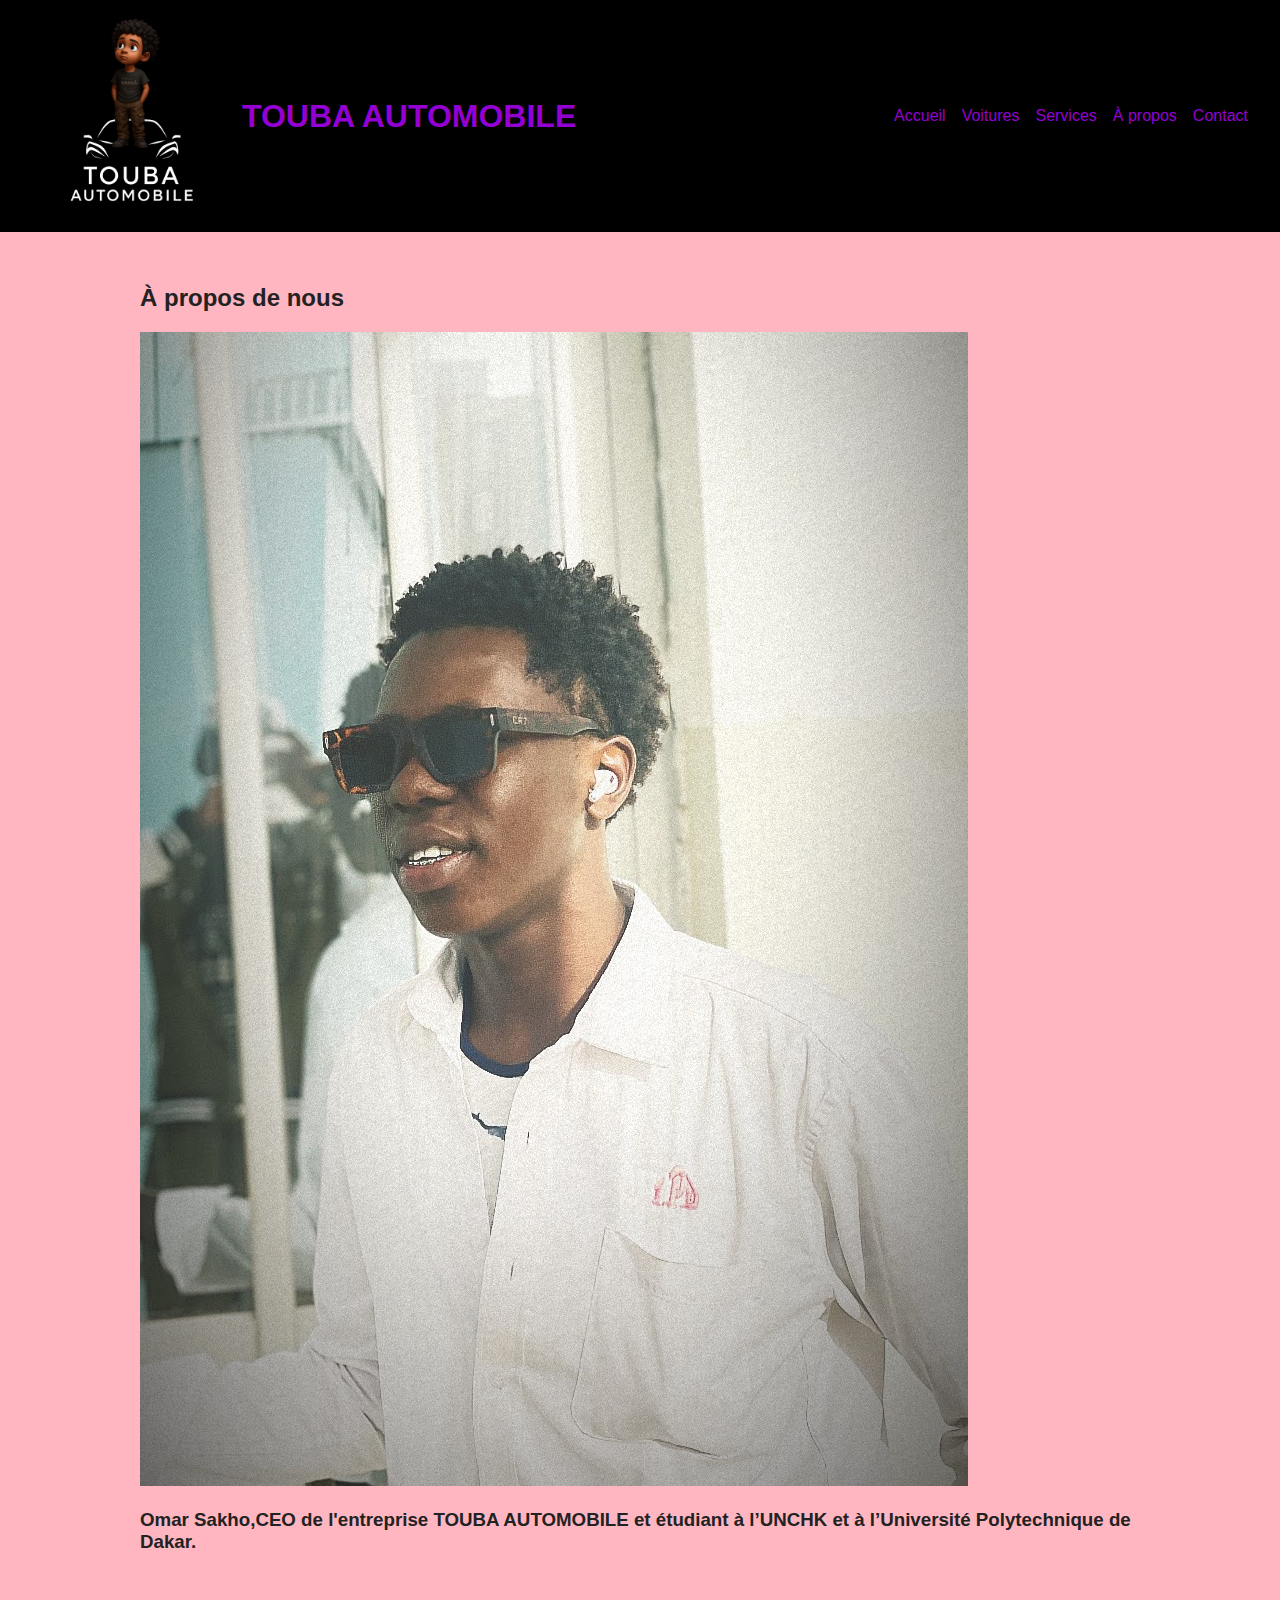
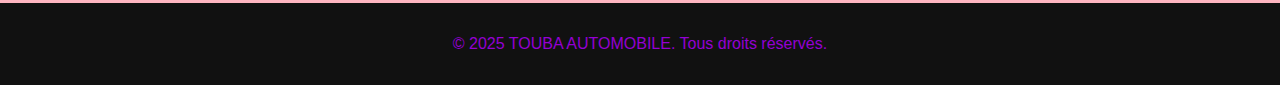
<file: touba_automobile_multi/a-propos.html>
<!DOCTYPE html>
<html lang="fr">
<head>
  <meta charset="UTF-8" />
  <meta name="viewport" content="width=device-width, initial-scale=1.0"/>
  <title>À propos - TOUBA AUTOMOBILE</title>
  <link rel="stylesheet" href="css/style.css"/>
</head>
<body>

<header>
  <div class="logo-container">
    <img src="floc.png" alt="Logo TOUBA AUTOMOBILE"/>
    <h1>TOUBA AUTOMOBILE</h1>
  </div>
  <nav>
    <ul>
      <li><a href="index.html">Accueil</a></li>
      <li><a href="voitures.html">Voitures</a></li>
      <li><a href="services.html">Services</a></li>
      <li><a href="a-propos.html">À propos</a></li>
      <li><a href="contact.html">Contact</a></li>
    </ul>
  </nav>
</header>

<section class="main">
  <h2>À propos de nous</h2>
  <div class="a-propos">
    <img src="G.jpg" alt="Omar Sakho">
    <h3>Omar Sakho,CEO de l'entreprise TOUBA AUTOMOBILE et étudiant à l’UNCHK et à l’Université Polytechnique de Dakar.</h3>
  </div>
</section>

<footer>
  <p>&copy; 2025 TOUBA AUTOMOBILE. Tous droits réservés.</p>
</footer>

</body>
</html>
</file>
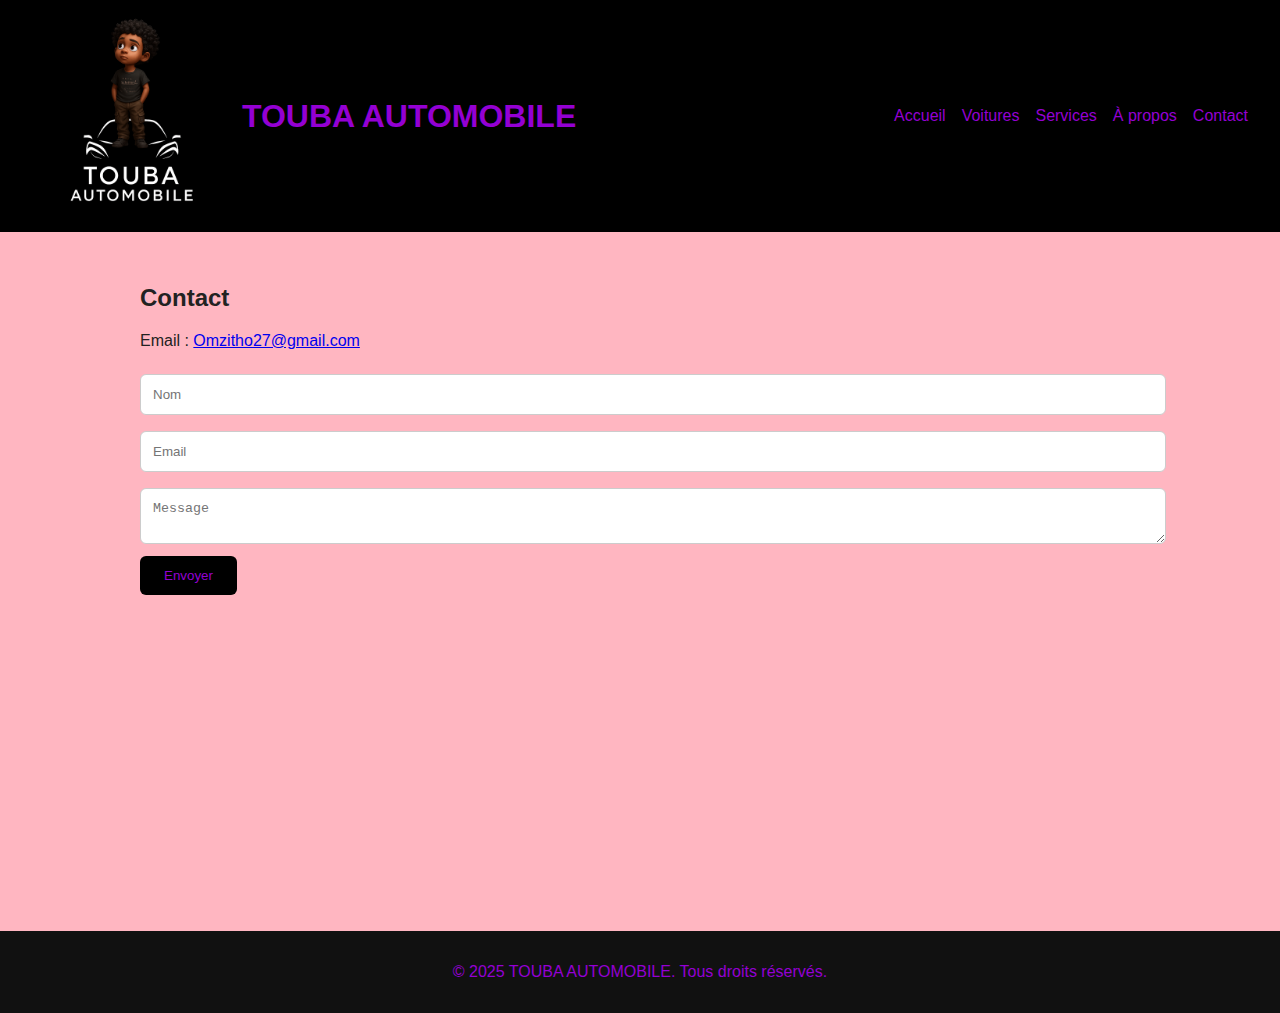
<file: touba_automobile_multi/contact.html>
<!DOCTYPE html>
<html lang="fr">
<head>
  <meta charset="UTF-8" />
  <meta name="viewport" content="width=device-width, initial-scale=1.0"/>
  <title>Contact - TOUBA AUTOMOBILE</title>
  <link rel="stylesheet" href="css/style.css"/>
</head>
<body>

<header>
  <div class="logo-container">
    <img src="floc.png" alt="Logo TOUBA AUTOMOBILE"/>
    <h1>TOUBA AUTOMOBILE</h1>
  </div>
  <nav>
    <ul>
      <li><a href="index.html">Accueil</a></li>
      <li><a href="voitures.html">Voitures</a></li>
      <li><a href="services.html">Services</a></li>
      <li><a href="a-propos.html">À propos</a></li>
      <li><a href="contact.html">Contact</a></li>
    </ul>
  </nav>
</header>

<section class="main">
  <h2>Contact</h2>
  <p>Email : <a href="mailto:Omzitho27@gmail.com">Omzitho27@gmail.com</a></p>
  <form>
    <input type="text" placeholder="Nom" required/>
    <input type="email" placeholder="Email" required/>
    <textarea placeholder="Message" required></textarea>
    <button type="submit">Envoyer</button>
  </form>
  <div class="map-container">
    <iframe src="https://www.google.com/maps?q=Sénégal&output=embed" width="100%" height="300" style="border:0;" allowfullscreen></iframe>
  </div>
</section>

<footer>
  <p>&copy; 2025 TOUBA AUTOMOBILE. Tous droits réservés.</p>
</footer>

</body>
</html>
</file>
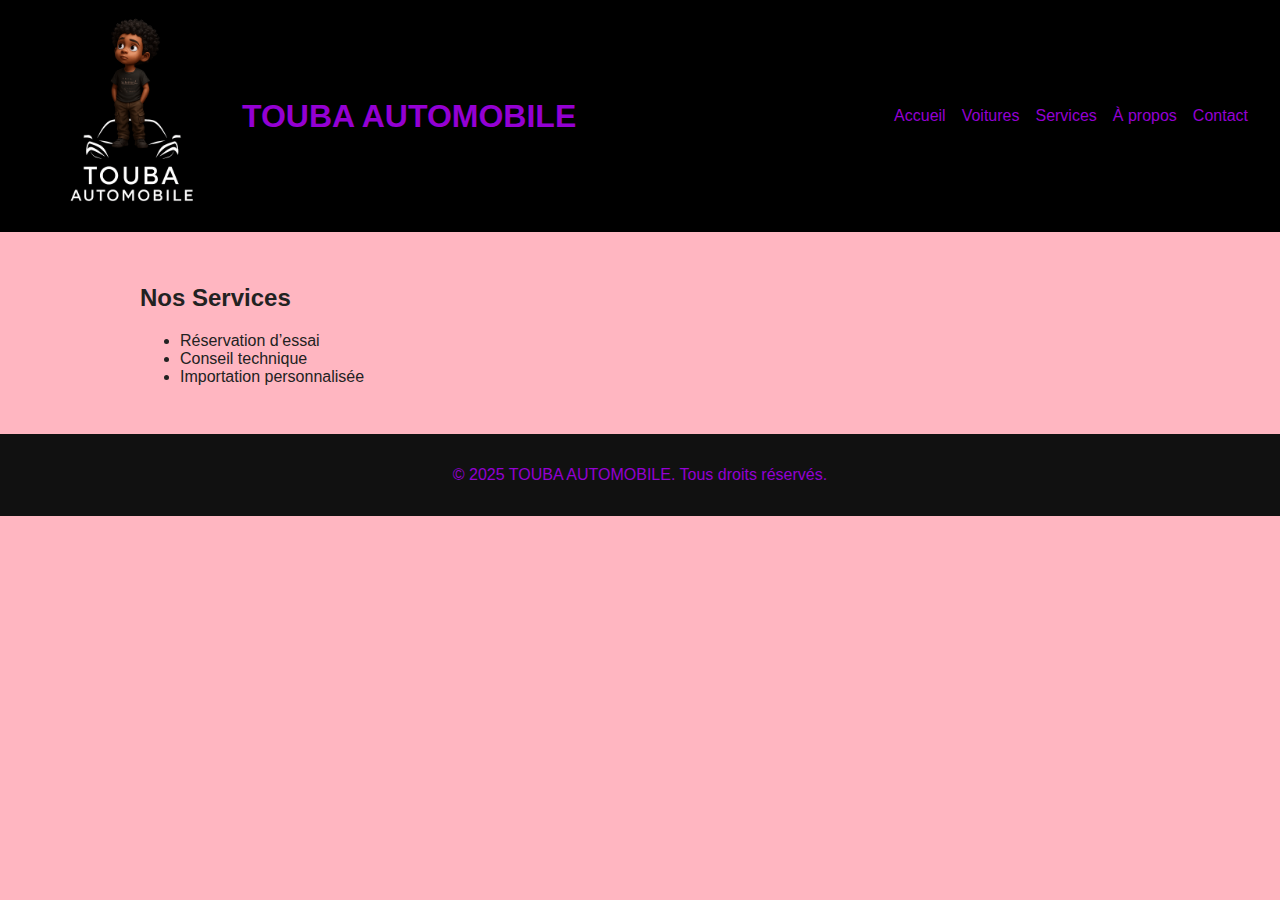
<file: touba_automobile_multi/services.html>
<!DOCTYPE html>
<html lang="fr">
<head>
  <meta charset="UTF-8" />
  <meta name="viewport" content="width=device-width, initial-scale=1.0"/>
  <title>Services - TOUBA AUTOMOBILE</title>
  <link rel="stylesheet" href="css/style.css"/>
</head>
<body>

<header>
  <div class="logo-container">
    <img src="floc.png" alt="Logo TOUBA AUTOMOBILE"/>
    <h1>TOUBA AUTOMOBILE</h1>
  </div>
  <nav>
    <ul>
      <li><a href="index.html">Accueil</a></li>
      <li><a href="voitures.html">Voitures</a></li>
      <li><a href="services.html">Services</a></li>
      <li><a href="a-propos.html">À propos</a></li>
      <li><a href="contact.html">Contact</a></li>
    </ul>
  </nav>
</header>

<section class="main">
  <h2>Nos Services</h2>
  <ul>
    <li>Réservation d’essai</li>
    <li>Conseil technique</li>
    <li>Importation personnalisée</li>
  </ul>
</section>

<footer>
  <p>&copy; 2025 TOUBA AUTOMOBILE. Tous droits réservés.</p>
</footer>

</body>
</html>
</file>
<file: touba_automobile_multi/css/style.css>
body {
  font-family: 'Arial', sans-serif;
  margin: 0;
  background: lightpink;
  color: #222;
}
header {
  background: #000;
  color: darkviolet;
  padding: 1rem 2rem;
  display: flex;
  justify-content: space-between;
  align-items: center;
}
.logo-container {
  display: flex;
  align-items: center;
}
.logo-container img {
  height: 200px;
  margin-right: 10px;
}
nav ul {
  list-style: none;
  display: flex;
  gap: 1rem;
}
nav a {
  color: darkviolet;
  text-decoration: none;
}
.main {
  padding: 2rem;
  max-width: 1000px;
  margin: auto;
}
.voiture-card {
  background: darkviolet;
  padding: 1rem;
  margin-bottom: 1rem;
  border-radius: 10px;
  box-shadow: 0 2px 6px rgba(0,0,0,0.1);
}
.voiture-card img {
  width: 100%;
  border-radius: 10px;
}
form input, form textarea {
  width: 100%;
  margin: 0.5rem 0;
  padding: 0.75rem;
  border-radius: 6px;
  border: 1px solid #ccc;
}
form button {
  background: #000;
  color: darkviolet;
  padding: 0.75rem 1.5rem;
  border: none;
  border-radius: 6px;
}
footer {
  background: #111;
  color: darkviolet;
  text-align: center;
  padding: 1rem;
}
</file>
